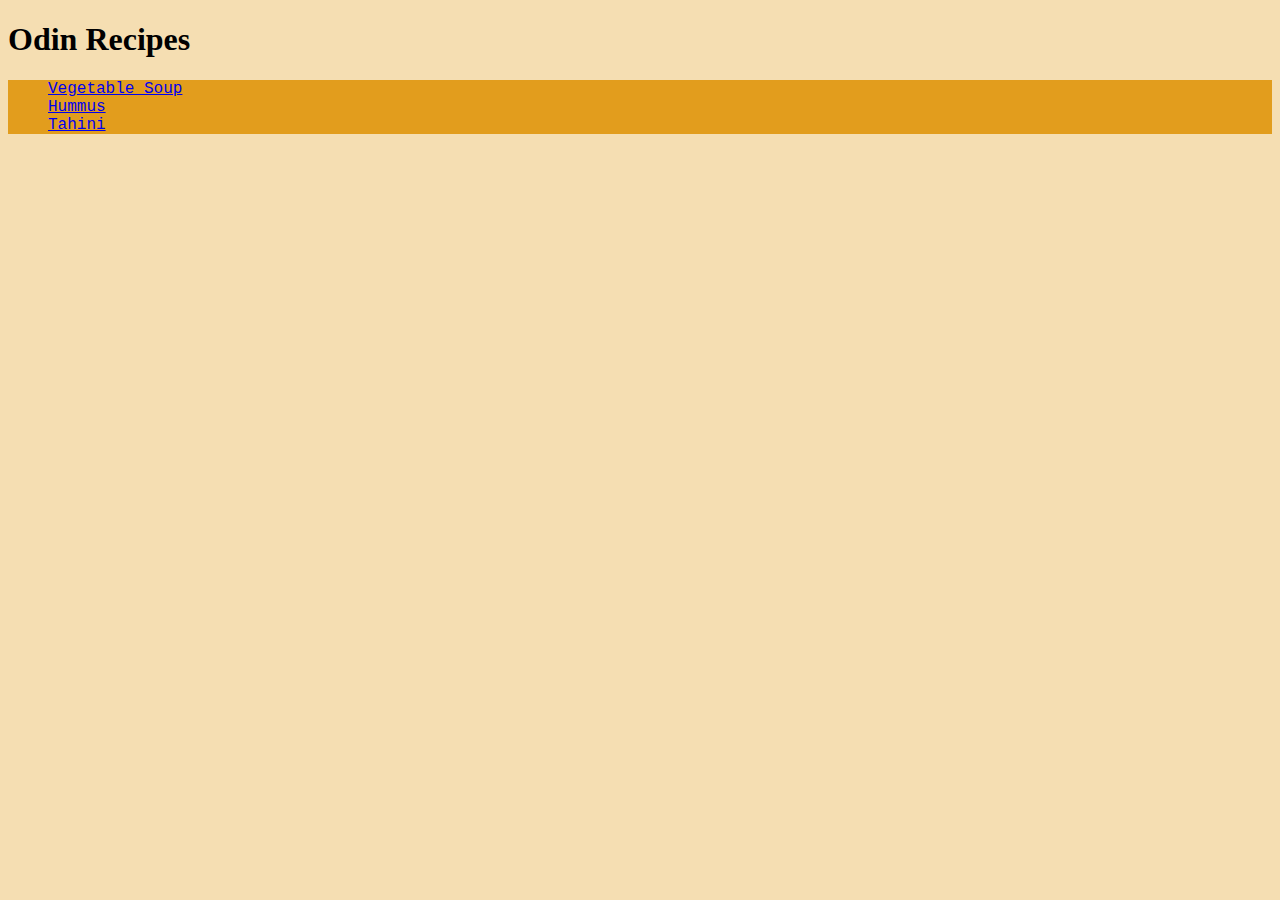
<file: index.html>
<!DOCTYPE html>
<html lang="en">
<head>
    <meta charset="UTF-8">
    <meta http-equiv="X-UA-Compatible" content="IE=edge">
    <meta name="viewport" content="width=h, initial-scale=1.0">
    <link rel="stylesheet" href="css/style.css">
    <title>Odin Pecipes Project</title>
</head>
<body>
    <h1>Odin Recipes</h1>
    <div>
        <ul class="recipes-list">
        <li><a href="recipes/vegetable-soup.html">Vegetable Soup</a></li>
        <li><a href="recipes/hummus.html">Hummus</a></li>
        <li><a href="recipes/tahini.html">Tahini</a></li>
        </ul>
    </div>
</body>
</html>
</file>
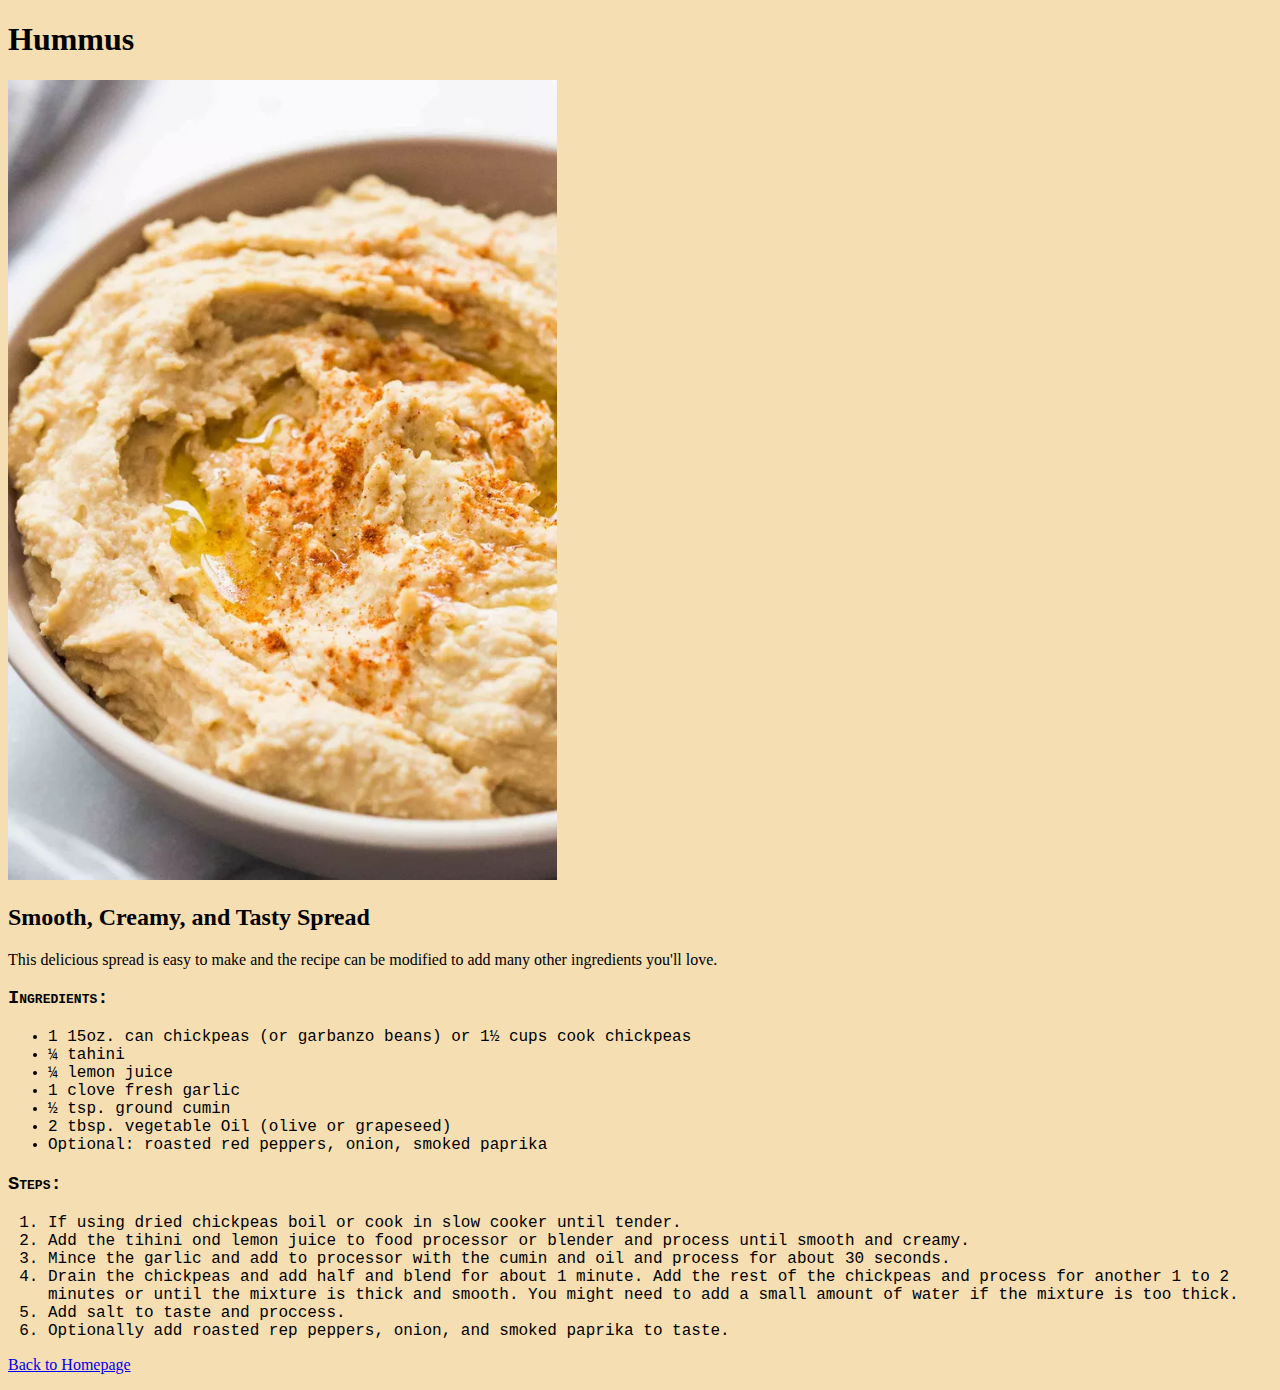
<file: recipes/hummus.html>
<!DOCTYPE html>
<html lang="en">
<head>
    <meta charset="UTF-8">
    <meta http-equiv="X-UA-Compatible" content="IE=edge">
    <meta name="viewport" content="width=device-width, initial-scale=1.0">
    <link rel="stylesheet" href="../css/style.css">
    <title>Hummus</title>
</head>
<body>
    <h1>Hummus</h1>
    <img src="../media/hummus.webp" alt="bowl of hummus topped with paprika" height="800">
    <h2>Smooth, Creamy, and Tasty Spread </h2>
    <p>This delicious spread is easy to make and the recipe can be modified to add many other ingredients you'll love.</p>
    <h3>Ingredients:</h3>
    <ul>
        <li>1 15oz. can chickpeas (or garbanzo beans) or 1&#189; cups cook chickpeas</li>
        <li>&#xBC; tahini</li>
        <li>&#xBC; lemon juice</li>
        <li>1 clove fresh garlic</li>
        <li>&#189; tsp. ground cumin</li>
        <li>2 tbsp. vegetable Oil (olive or grapeseed)</li>
        <li>Optional: roasted red peppers, onion, smoked paprika</li>
    </ul>
    <h3>Steps:</h3>
    <ol>
        <li>If using dried chickpeas boil or cook in slow cooker until tender. </li>
        <li>Add the tihini ond lemon juice to food processor or blender and process until smooth and creamy.</li>
        <li>Mince the garlic and add to processor with the cumin and oil and process for about 30 seconds.</li>
        <li>Drain the chickpeas and add half and blend for about 1 minute. Add the rest of the chickpeas and process for another 1 to 2 minutes or until the mixture is thick and smooth. You might need to add a small amount of water if the mixture is too thick.</li>
        <li>Add salt to taste and proccess.</li>
        <li>Optionally add roasted rep peppers, onion, and smoked paprika to taste.</li>
    </ol>
    <p><a href="../index.html">Back to Homepage</a></p>
</body>
</html>
</file>
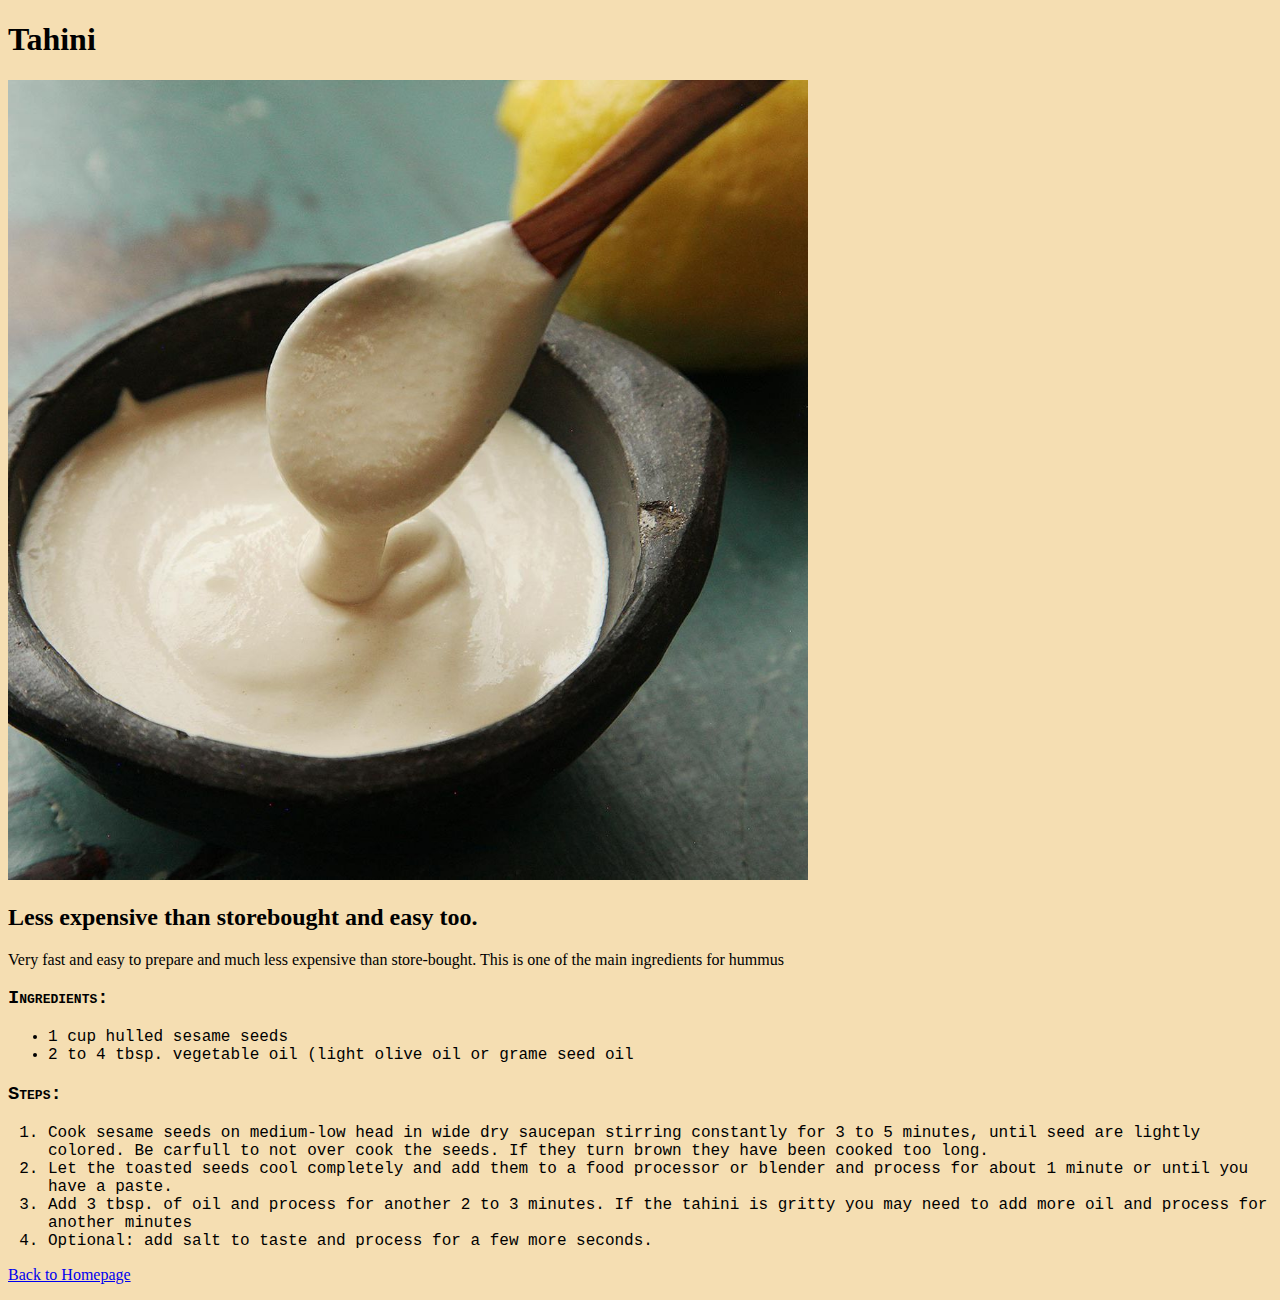
<file: recipes/tahini.html>
<!DOCTYPE html>
<html lang="en">
<head>
    <meta charset="UTF-8">
    <meta http-equiv="X-UA-Compatible" content="IE=edge">
    <meta name="viewport" content="width=device-width, initial-scale=1.0">
    <link rel="stylesheet" href="../css/style.css">
    <title>Tahini</title>
</head>
<body>
    <h1>Tahini</h1>
    <img src="../media/tahini.jpg" alt="bowl of hummus topped with paprika" height="800">
    <h2>Less expensive than storebought and easy too.</h2>
    <p>Very fast and easy to prepare and much less expensive than store-bought. This is one of the main ingredients for hummus</p>
    <h3>Ingredients:</h3>
    <ul>
        <li>1 cup hulled sesame seeds</li>
        <li>2 to 4 tbsp. vegetable oil (light olive oil or grame seed oil</li>
    </ul>
    <h3>Steps:</h3>
    <ol>
        <li>Cook sesame seeds on medium-low head in wide dry saucepan stirring constantly for 3 to 5 minutes, until seed are lightly colored. Be carfull to not over cook the seeds. If they turn brown they have been cooked too long.</li>
        <li>Let the toasted seeds cool completely and add them to a food processor or blender and process for about 1 minute or until you have a paste.</li>
        <li>Add 3 tbsp. of oil and process for another 2 to 3 minutes. If the tahini is gritty you may need to add more oil and process for another minutes</li>
        <li>Optional: add salt to taste and process for a few more seconds.</li>   
    </ol>
    <p><a href="../index.html">Back to Homepage</a></p>
</body>
</html>
</file>
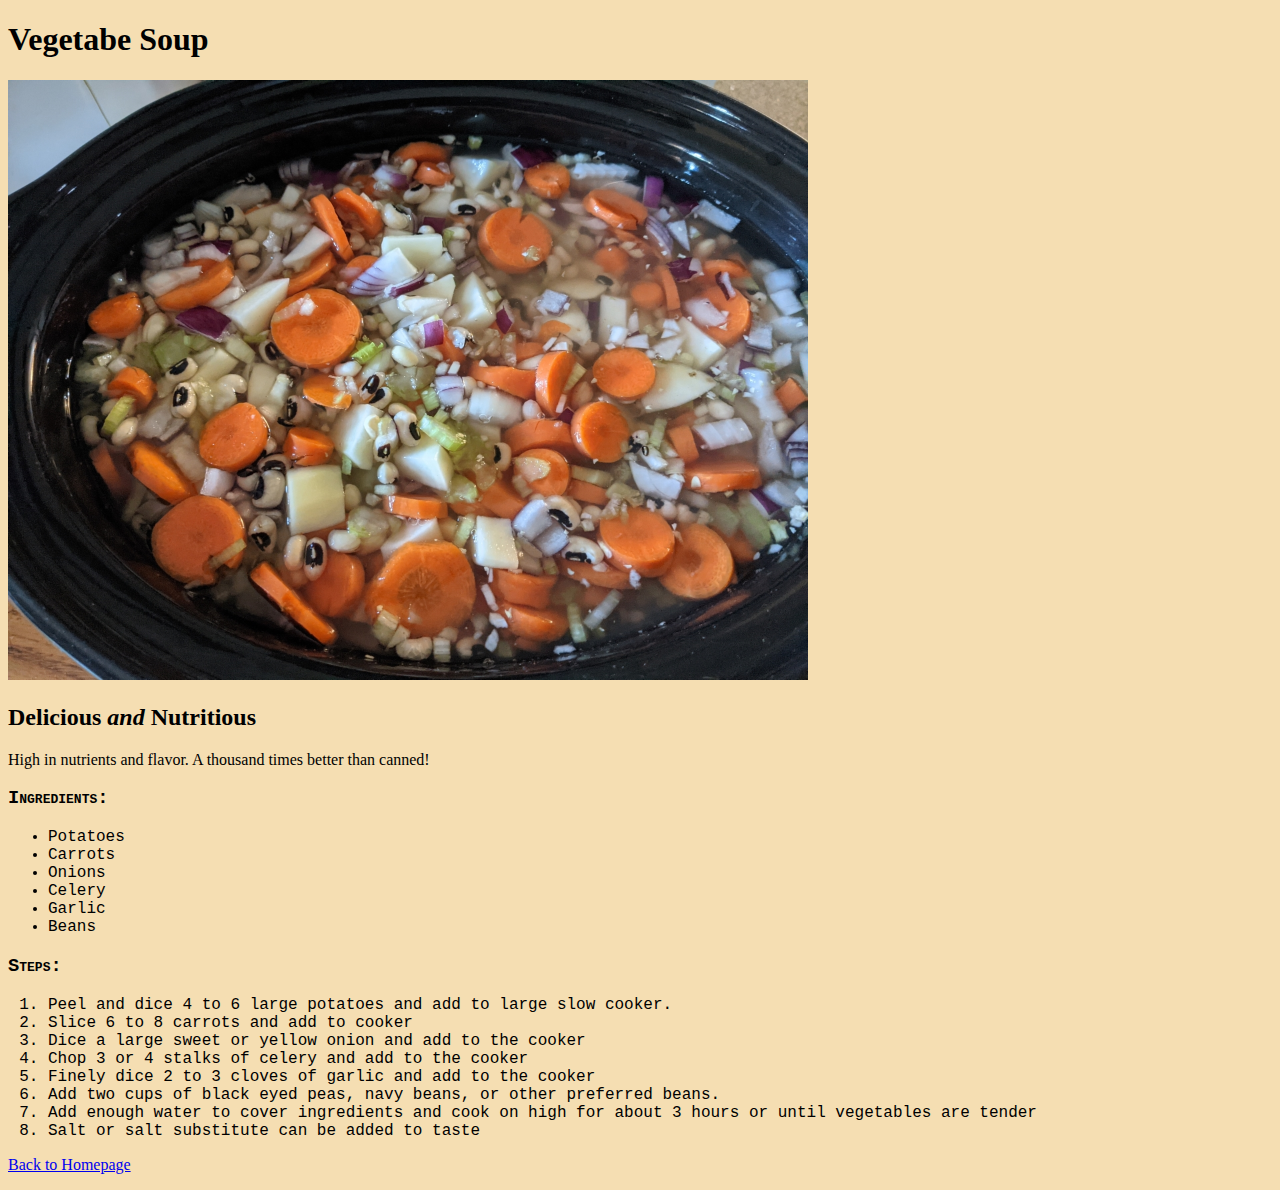
<file: recipes/vegetable-soup.html>
<!DOCTYPE html>
<html lang="en">
<head>
    <meta charset="UTF-8">
    <meta http-equiv="X-UA-Compatible" content="IE=edge">
    <meta name="viewport" content="width=device-width, initial-scale=1.0">
    <link rel="stylesheet" href="../css/style.css">
    <title>Document</title>
</head>
<body>
    <h1>Vegetabe Soup</h1>
    <img src="../media/opt-vegetable-soup.jpg" alt="a big slow cooker of vegetable soup" width="800">
    <h2>Delicious <em>and</em> Nutritious </h2>
    <p>High in nutrients and flavor. A thousand times better than canned!</p>
    <h3>Ingredients:</h3>
    <ul>
        <li>Potatoes</li>
        <li>Carrots</li>
        <li>Onions</li>
        <li>Celery</li>
        <li>Garlic</li>
        <li>Beans</li>
    </ul>
    <h3>Steps:</h3>
    <ol>
        <li>Peel and dice 4 to 6 large potatoes and add to large slow cooker.</li>
        <li>Slice 6 to 8 carrots and add to cooker</li>
        <li>Dice a large sweet or yellow onion and add to the cooker</li>
        <li>Chop 3 or 4 stalks of celery and add to the cooker</li>
        <li>Finely dice 2 to 3 cloves of garlic and add to the cooker</li>
        <li>Add two cups of black eyed peas, navy beans, or other preferred beans.
        <li>Add enough water to cover ingredients and cook on high for about 3 hours or until vegetables are tender</li>
        <li>Salt or salt substitute can be added to taste</li>
    </ol>
    <p><a href="../index.html">Back to Homepage</a></p>
</body>
</html>
</file>
<file: css/style.css>
body {
    background-color: hsl(39, 77%, 83%);
}

h1, h2 {
    font-family: 'Brush Script MT', cursive;
}

.recipes-list {
    background-color: hsl(39, 77%, 50%);
    list-style-type: none;
}

h3, ol, ul {
    
    font-family: 'Courier New', monospace;
}
h3 {
    font-variant: small-caps;
    font-weight: 700;
}
</file>
